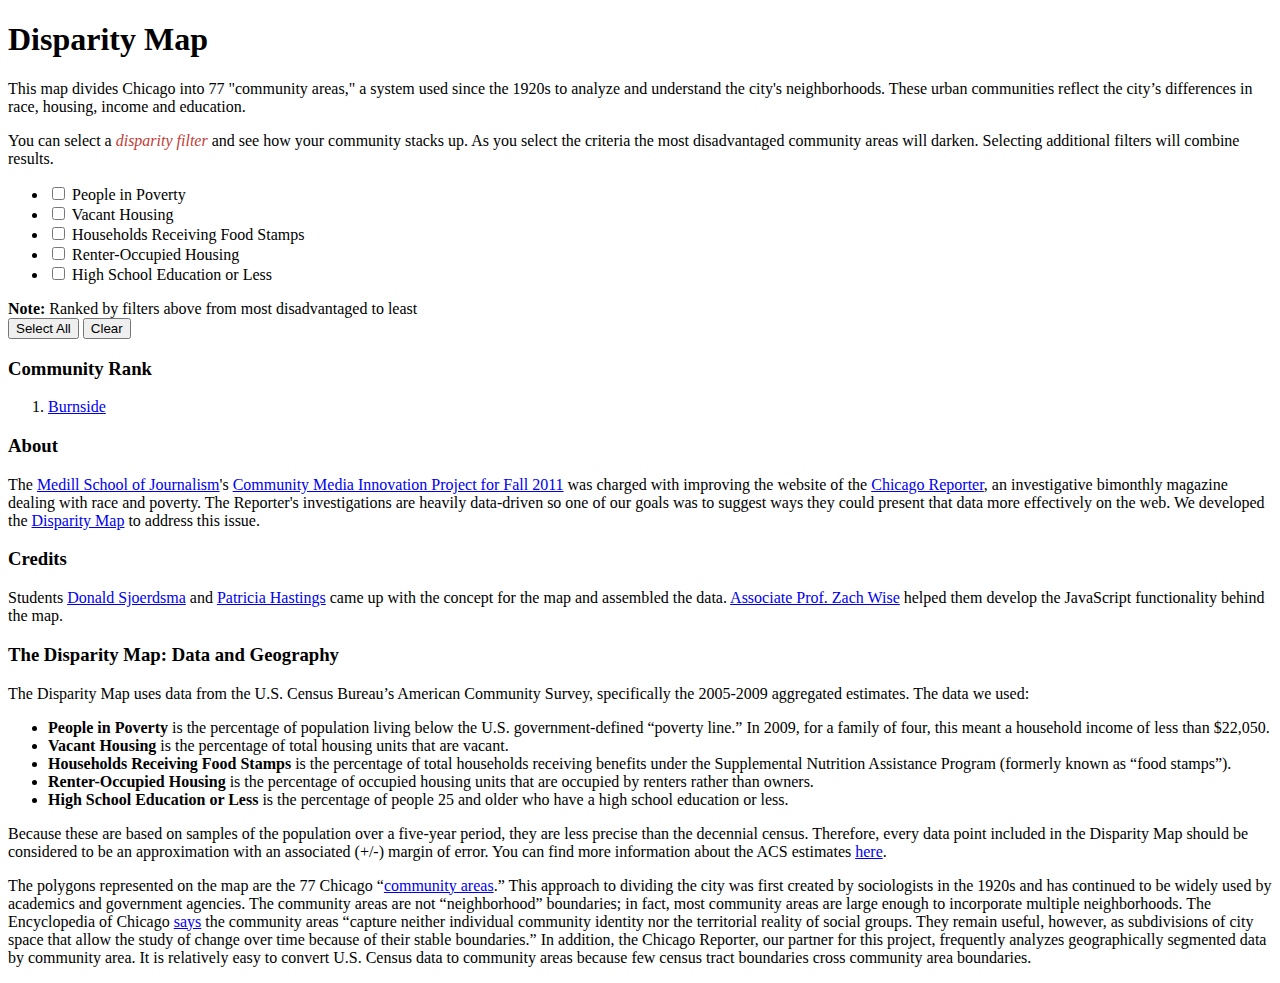
<file: Compiled/index.old.html>
<!DOCTYPE html PUBLIC "-//W3C//DTD HTML 4.01//EN"
"http://www.w3.org/TR/html4/strict.dtd">
<html lang="en">

	<head>
		<meta http-equiv="Content-Type" content="text/html; charset=utf-8">
		<title>Disparity Map</title>
		<!-- CSS -->
		<link rel="stylesheet" href="css/disparitymap.css" type="text/css" media="screen">
		<!-- Javascript -->
		<script src="http://ajax.googleapis.com/ajax/libs/jquery/1.7.2/jquery.min.js"></script>
		<script type="text/javascript" src="js/disparitymap.js"></script>
		
		<script type="text/javascript">

		  var _gaq = _gaq || [];
		  _gaq.push(['_setAccount', 'UA-27443321-1']);
		  _gaq.push(['_setDomainName', 'medill.co']);
		  _gaq.push(['_trackPageview']);

		  (function() {
		    var ga = document.createElement('script'); ga.type = 'text/javascript'; ga.async = true;
		    ga.src = ('https:' == document.location.protocol ? 'https://ssl' : 'http://www') + '.google-analytics.com/ga.js';
		    var s = document.getElementsByTagName('script')[0]; s.parentNode.insertBefore(ga, s);
		  })();

		</script>
		
	</head>
	
	<body>
		<div id="disparitymap">
			
		</div>
		<div class="container">
			
			<div id="header" class="span-24 last prepend-top">
				
				
			</div>
			<div id="page">
				
				<div id="mapapp">
					
					<div class="map-header">
						
						<div>
							<div class="col700">
								<h1 >Disparity Map</h1>
								<p>
									This map divides Chicago into 77 "community areas," a system used since the 1920s to analyze and understand the city's neighborhoods. These urban communities reflect the city’s differences in race, housing, income and education.
								</p>
							</div>

							<div class="col300-last">
								<div class="about">
									You can select a <em style="color:#c43c35">disparity filter </em> and see how your community stacks up. As you select the criteria the most disadvantaged community areas will darken. Selecting additional filters will combine results.
								</div>

							</div>
							<div class="clear"></div>

						</div>
						
						<div class="col2">
							
						</div>
						<div class="clear"></div>
					</div>
					

					
					<div class="map-container">
						<!-- 
						<div id="key" >
							<ul>
								<li><span class="label blue">black</span></li>
								<li><span class="label green">asian</span></li>
								<li><span class="label pink">white</span></li>
								<li><span class="label orange">hispanic</span></li>
								<li><span class="label grey">no majority</span></li>
							</ul>
						</div>
						-->
						<div id="map"></div>
						
					</div>

					<div class="ui-container">
						<div id="map-ui">
							<div class="input">
								<ul class="inputs-list">
									<!-- This is based on the column data from the fusion tables-->
									<!-- ADD NEW STUFF -->
									<li>
										<div class="input-checkbox">
											<label>
												<input type="checkbox" name="optionsCheckboxes" class="default-check" value="people_in_poverty">
												<span>People in Poverty</span>
											</label>
										</div>
									</li>
									<!-- ADD NEW STUFF -->
									<li>
										<div class="input-checkbox">
											<label>
												<input type="checkbox" name="optionsCheckboxes" value="vacant_housing">
												<span>Vacant Housing</span>
											</label>
										</div>
									</li>
									<li>
										<div class="input-checkbox">
											<label>
												<input type="checkbox" name="optionsCheckboxes" value="households_receiving_food_stamps">
												<span>Households Receiving Food Stamps</span>
											</label>
										</div>
									</li>
									<!--
									<li>
										<div class="input-checkbox">
											<label>
												<input type="checkbox" name="optionsCheckboxes" value="per_capita_income">
												<span>Average Income per Person</span>
											</label>
										</div>
									</li>
									-->
									<li>
										<div class="input-checkbox">
											<label>
												<input type="checkbox" name="optionsCheckboxes" value="renter-occupied_housing">
												<span>Renter-Occupied Housing</span>
											</label>
										</div>
									</li>
									<li>
										<div class="input-checkbox">
											<label>
												<input type="checkbox" name="optionsCheckboxes" value="high_school_education_or_less">
												<span>High School Education or Less</span>
											</label>
										</div>
									</li>
								</ul>
								<div class="map-section-break"></div>
								<!--
								<ul class="inputs-list">
									<li>
										<div class="input-checkbox grey">
											<label>
												<input type="checkbox" name="optionsCheckboxes" value="reveal_by_race" class="reveal_by_race">
												<span>Reveal by Race</span>
											</label>
										</div>
									</li>
								</ul>
								-->
								<span class="help-block">
									<strong>Note:</strong> Ranked by filters above from most disadvantaged to least
								</span>
								<div class="map-ui-section btn-section">
									<button id="all-boxes" class="btn">Select All</button>
									<button id="clear-boxes" class="btn">Clear</button>
								</div>

							</div>
							
						</div>
						<div id="top-results"></div>
						
					</div>
					<div id="map-results">
						<h3>Community Rank</h3>
						<ol>
							<li><a href="#" class="com_link" title="46">Burnside</a></li>
						</ol>
					</div>
					
				</div>
				
			</div>


			<div id="footer" class="span-24 last prepend-top">
				<div class="map-class">
					<div class="col1">
						<h3>About</h3>
						<p>
							The <a href="http://www.medill.northwestern.edu/" target="_blank">Medill School of Journalism</a>'s <a href="http://digiwatchdog.com/" target="_blank">Community Media Innovation Project for Fall 2011</a> was charged with improving the website of the <a href="http://www.chicagoreporter.com/" target="_blank">Chicago Reporter</a>, an investigative bimonthly magazine dealing with race and poverty. The Reporter's investigations are heavily data-driven so one of our goals was to suggest ways they could present that data more effectively on the web. We developed the <a href="#mapapp">Disparity Map</a> to address this issue.
						</p>
						<h3>Credits</h3>
						<p class="credits">
							Students <a href="http://twitter.com/dsjoerdsma" target="_blank">Donald Sjoerdsma</a> and <a href="http://pattyhastings.com/" target="_blank">Patricia Hastings</a> came up with the concept for the map and assembled the data. <a href="http://zachwise.com" target="_blank">Associate Prof. Zach Wise</a> helped them develop the JavaScript functionality behind the map.
						</p>
					</div>
					<div class="col2">
						<h3>The Disparity Map: Data and Geography</h3>
						<p>The Disparity Map uses data from the U.S. Census Bureau&rsquo;s American Community Survey, specifically the 2005-2009 aggregated estimates. The data we used:</p>
						<ul>
						  <li><strong>People in Poverty</strong> is the percentage of population living below the U.S. government-defined &ldquo;poverty line.&rdquo; In 2009, for a family of four, this meant a household income of less than $22,050.</li>
						  <li><strong>Vacant Housing</strong> is the percentage of total housing units that are vacant.</li>
						  <li><strong>Households Receiving Food Stamps</strong> is the percentage of total households receiving benefits under the Supplemental Nutrition Assistance Program (formerly known as &ldquo;food stamps&rdquo;).</li>
						  <li><strong>Renter-Occupied  Housing</strong> is the percentage of occupied housing units that are occupied by renters rather than owners.</li>
						  <li><strong>High School Education or Less</strong> is the percentage of people 25 and older who have a high school education or less.</li>
						</ul>
						<p>Because these are based on samples of the population over a five-year period, they are less precise than the decennial census. Therefore, every data point included in the Disparity Map should be considered to be an approximation with an associated (+/-) margin of error. You can find more information about the ACS estimates <a href="http://www.census.gov/acs/www/Downloads/data_documentation/Accuracy/MultiyearACSAccuracyofData2009.pdf" target="_blank">here</a>.</p>
						<p>The polygons represented on the map are the 77 Chicago  &ldquo;<a href="http://en.wikipedia.org/wiki/Community_areas_in_Chicago" target="_blank">community areas</a>.&rdquo; This approach to dividing the city was first created by sociologists in the 1920s and has continued to be widely used by academics and government agencies. The community areas are not &ldquo;neighborhood&rdquo; boundaries; in fact, most community areas are large enough to incorporate multiple neighborhoods. The Encyclopedia of Chicago <a href="http://encyclopedia.chicagohistory.org/pages/1760.html" target="_blank">says</a> the community areas &ldquo;capture neither individual community identity nor the territorial reality of social groups. They remain useful, however, as subdivisions  of city space that allow the study of change over time because of their stable boundaries.&rdquo; In addition, the Chicago Reporter, our partner for this project, frequently analyzes geographically segmented data by community area. It is  relatively easy to convert U.S. Census data to community areas because few census tract boundaries cross  community area boundaries.</p>
					</div>
					<div class="clear"></div>
				</div>

				
			</div>
		
		</div>
		
	</body>

</html>
</file>
<file: Compiled/css/disparitymap.css>
.vmm-disparitymap{}.vmm-disparitymap div *{-webkit-box-sizing:content-box;-moz-box-sizing:content-box;box-sizing:content-box;}
.vmm-disparitymap h1,.vmm-disparitymap h2,.vmm-disparitymap h3,.vmm-disparitymap h4,.vmm-disparitymap h5,.vmm-disparitymap h6,.vmm-disparitymap p,.vmm-disparitymap blockquote,.vmm-disparitymap pre,.vmm-disparitymap a,.vmm-disparitymap abbr,.vmm-disparitymap acronym,.vmm-disparitymap address,.vmm-disparitymap cite,.vmm-disparitymap code,.vmm-disparitymap del,.vmm-disparitymap dfn,.vmm-disparitymap em,.vmm-disparitymap img,.vmm-disparitymap q,.vmm-disparitymap s,.vmm-disparitymap samp,.vmm-disparitymap small,.vmm-disparitymap strike,.vmm-disparitymap strong,.vmm-disparitymap sub,.vmm-disparitymap sup,.vmm-disparitymap tt,.vmm-disparitymap var,.vmm-disparitymap dd,.vmm-disparitymap dl,.vmm-disparitymap dt,.vmm-disparitymap li,.vmm-disparitymap ol,.vmm-disparitymap ul,.vmm-disparitymap fieldset,.vmm-disparitymap form,.vmm-disparitymap label,.vmm-disparitymap legend,.vmm-disparitymap button,.vmm-disparitymap table,.vmm-disparitymap caption,.vmm-disparitymap tbody,.vmm-disparitymap tfoot,.vmm-disparitymap thead,.vmm-disparitymap tr,.vmm-disparitymap th,.vmm-disparitymap td,.vmm-disparitymap .container,.vmm-disparitymap .content-container,.vmm-disparitymap .media,.vmm-disparitymap .text,.vmm-disparitymap .slider,.vmm-disparitymap .date,.vmm-disparitymap .title,.vmm-disparitymap .messege,.vmm-disparitymap .map,.vmm-disparitymap .credit,.vmm-disparitymap .caption,.vmm-disparitymap .feedback,.vmm-disparitymap .feature,.vmm-disparitymap .toolbar,.vmm-disparitymap .marker,.vmm-disparitymap .dot,.vmm-disparitymap .line,.vmm-disparitymap .flag,.vmm-disparitymap .time,.vmm-disparitymap .era,.vmm-disparitymap .major,.vmm-disparitymap .minor,.vmm-disparitymap .navigation,.vmm-disparitymap .start,.vmm-disparitymap .active{margin:0;padding:0;border:0;font-weight:normal;font-style:normal;font-size:100%;line-height:1;font-family:inherit;}
.vmm-disparitymap table{border-collapse:collapse;border-spacing:0;}
.vmm-disparitymap ol,.vmm-disparitymap ul{list-style:none;}
.vmm-disparitymap q:before,.vmm-disparitymap q:after,.vmm-disparitymap blockquote:before,.vmm-disparitymap blockquote:after{content:"";}
.vmm-disparitymap a:focus{outline:thin dotted;}
.vmm-disparitymap a:hover,.vmm-disparitymap a:active{outline:0;}
.vmm-disparitymap article,.vmm-disparitymap aside,.vmm-disparitymap details,.vmm-disparitymap figcaption,.vmm-disparitymap figure,.vmm-disparitymap footer,.vmm-disparitymap header,.vmm-disparitymap hgroup,.vmm-disparitymap nav,.vmm-disparitymap section{display:block;}
.vmm-disparitymap audio,.vmm-disparitymap canvas,.vmm-disparitymap video{display:inline-block;*display:inline;*zoom:1;}
.vmm-disparitymap audio:not([controls]){display:none;}
.vmm-disparitymap div{max-width:none;}
.vmm-disparitymap sub,.vmm-disparitymap sup{font-size:75%;line-height:0;position:relative;vertical-align:baseline;}
.vmm-disparitymap sup{top:-0.5em;}
.vmm-disparitymap sub{bottom:-0.25em;}
.vmm-disparitymap img{border:0;-ms-interpolation-mode:bicubic;}
.vmm-disparitymap button,.vmm-disparitymap input,.vmm-disparitymap select,.vmm-disparitymap textarea{font-size:100%;margin:0;vertical-align:baseline;*vertical-align:middle;}
.vmm-disparitymap button,.vmm-disparitymap input{line-height:normal;*overflow:visible;}
.vmm-disparitymap button::-moz-focus-inner,.vmm-disparitymap input::-moz-focus-inner{border:0;padding:0;}
.vmm-disparitymap button,.vmm-disparitymap input[type="button"],.vmm-disparitymap input[type="reset"],.vmm-disparitymap input[type="submit"]{cursor:pointer;-webkit-appearance:button;}
.vmm-disparitymap input[type="search"]{-webkit-appearance:textfield;-webkit-box-sizing:content-box;-moz-box-sizing:content-box;box-sizing:content-box;}
.vmm-disparitymap input[type="search"]::-webkit-search-decoration{-webkit-appearance:none;}
.vmm-disparitymap textarea{overflow:auto;vertical-align:top;}
.vmm-disparitymap{font-family:"Droid Sans",sans-serif;}.vmm-disparitymap .twitter,.vmm-disparitymap .vcard,.vmm-disparitymap .messege,.vmm-disparitymap .credit,.vmm-disparitymap .caption,.vmm-disparitymap .zoom-in,.vmm-disparitymap .zoom-out,.vmm-disparitymap .back-home,.vmm-disparitymap .datalist,.vmm-disparitymap .bar-graph{font-family:"Droid Sans",sans-serif !important;}
.vmm-disparitymap h1,.vmm-disparitymap h2,.vmm-disparitymap h3,.vmm-disparitymap h4,.vmm-disparitymap h5,.vmm-disparitymap h6{font-family:"Droid Sans",sans-serif !important;}.vmm-disparitymap h1 .label,.vmm-disparitymap h2 .label,.vmm-disparitymap h3 .label,.vmm-disparitymap h4 .label,.vmm-disparitymap h5 .label,.vmm-disparitymap h6 .label{font-family:"Droid Sans",sans-serif !important;}
.vmm-disparitymap .navkey,.vmm-disparitymap .datalist,.vmm-disparitymap .datanav{font-family:"Droid Sans",sans-serif !important;}.vmm-disparitymap .navkey h1,.vmm-disparitymap .datalist h1,.vmm-disparitymap .datanav h1,.vmm-disparitymap .navkey h2,.vmm-disparitymap .datalist h2,.vmm-disparitymap .datanav h2,.vmm-disparitymap .navkey h3,.vmm-disparitymap .datalist h3,.vmm-disparitymap .datanav h3,.vmm-disparitymap .navkey h4,.vmm-disparitymap .datalist h4,.vmm-disparitymap .datanav h4,.vmm-disparitymap .navkey h5,.vmm-disparitymap .datalist h5,.vmm-disparitymap .datanav h5,.vmm-disparitymap .navkey h6,.vmm-disparitymap .datalist h6,.vmm-disparitymap .datanav h6{font-family:"Droid Sans",sans-serif !important;}
.vmm-disparitymap .label{font-family:"Droid Sans",sans-serif !important;}
.vmm-disparitymap .bar-graph .bar-text p{font-family:"Droid Sans",sans-serif !important;}
.vmm-disparitymap p,.vmm-disparitymap blockquote,.vmm-disparitymap blockquote p,.vmm-disparitymap .twitter blockquote p{font-family:"Droid Serif",serif !important;}
.tooltip,.bar-graph{font-family:"Droid Sans",sans-serif;}
.bar-graph .bar-text p{font-family:"Droid Sans",sans-serif !important;}
.vmm-disparitymap{font-size:15px;font-weight:normal;line-height:20px;-webkit-font-smoothing:antialiased;-webkit-text-size-adjust:100%;}.vmm-disparitymap p{font-size:15px;font-weight:normal;line-height:20px;margin-bottom:20px;color:#666666;}.vmm-disparitymap p small{font-size:12px;line-height:17px;}
.vmm-disparitymap p:first-child{margin-top:20px;}
.vmm-disparitymap .hyphenate{-webkit-hyphens:auto;-moz-hyphens:auto;-ms-hyphens:auto;hyphens:auto;word-wrap:break-word;}
.vmm-disparitymap h1,.vmm-disparitymap h2,.vmm-disparitymap h3,.vmm-disparitymap h4,.vmm-disparitymap h5,.vmm-disparitymap h6{font-weight:normal;color:#000000;text-transform:none;}.vmm-disparitymap h1 a,.vmm-disparitymap h2 a,.vmm-disparitymap h3 a,.vmm-disparitymap h4 a,.vmm-disparitymap h5 a,.vmm-disparitymap h6 a{color:#999999;}
.vmm-disparitymap h1 small,.vmm-disparitymap h2 small,.vmm-disparitymap h3 small,.vmm-disparitymap h4 small,.vmm-disparitymap h5 small,.vmm-disparitymap h6 small{color:#999999;}
.vmm-disparitymap h1{margin-bottom:15px;font-size:32px;line-height:43px;}.vmm-disparitymap h1 small{font-size:18px;line-height:25px;}
.vmm-disparitymap h2{margin-bottom:15px;font-size:28px;line-height:37px;}.vmm-disparitymap h2 small{font-size:14px;line-height:20px;}
.vmm-disparitymap h3,.vmm-disparitymap h4,.vmm-disparitymap h5,.vmm-disparitymap h6{line-height:40px;}.vmm-disparitymap h3 .active,.vmm-disparitymap h4 .active,.vmm-disparitymap h5 .active,.vmm-disparitymap h6 .active{color:#c43c35;}
.vmm-disparitymap h3{font-size:28px;line-height:37px;}.vmm-disparitymap h3 small{font-size:14px;line-height:20px;}
.vmm-disparitymap h4{font-size:20px;line-height:27px;}.vmm-disparitymap h4 small{font-size:12px;line-height:18px;}
.vmm-disparitymap h5{font-size:16px;line-height:22px;}
.vmm-disparitymap h6{font-size:13px;line-height:19px;text-transform:uppercase;}
.vmm-disparitymap strong{font-weight:bold;font-style:inherit;}
.vmm-disparitymap em{font-style:italic;font-weight:inherit;}
.vmm-disparitymap Q{quotes:'„' '“';font-style:italic;}
.vmm-disparitymap blockquote,.vmm-disparitymap blockquote p{font-size:28px;line-height:36px;text-align:left;margin-bottom:6px;padding-top:10px;background-color:#ffffff;color:#999999;}
.vmm-disparitymap .credit{color:#999999;text-align:right;font-size:10px;line-height:10px;display:block;margin:0 auto;clear:both;}
.vmm-disparitymap .caption{text-align:left;margin-top:5px;color:#666666;font-size:11px;line-height:14px;clear:both;}
.bar-graph{height:24px;width:100%;background-color:#f4f4f4;overflow:hidden;-webkit-border-radius:3px;-moz-border-radius:3px;border-radius:3px;}.bar-graph span{display:block;float:left;height:100%;}
.bar-graph .bar-main,.bar-graph .bar-text{display:block;float:left;height:100%;}
.bar-graph .bar-main{background-color:#c43c35;}
.bar-graph .bar-text{height:14px;display:table;margin:0px;padding-top:1px;}.bar-graph .bar-text p{font-size:12px;line-height:12px;text-wrap:none;color:#ffffff;font-weight:bold;display:table-cell;vertical-align:middle;padding:3px 5px 3px 5px;margin:0px;text-shadow:rgba(0, 0, 0, 0.246094) -1px 1px 0px;}
.bar-graph .bar-range-value-left,.bar-graph .bar-range-value-right{position:absolute;font-size:12px;line-height:12px;text-wrap:none;color:#ffffff;font-weight:bold;vertical-align:middle;padding-top:6px;margin:0px;}
.bar-graph .bar-range-value-left{text-align:left;padding-left:10px;color:#666666;}
.bar-graph .bar-range-value-right{text-align:right;padding-right:6px;}
.bar-range{color:#666666;width:100%;height:12px;margin:0px;margin-top:0px;font-size:11px;line-height:12px;position:relative;}.bar-range .bar-range-start,.bar-range .bar-range-value-left,.bar-range .bar-range-value-left,.bar-range .bar-range-end{top:0px;height:12px;}
.bar-range .bar-range-start,.bar-range .bar-range-end{color:#666666;}
.bar-range .bar-range-start{float:left;}
.bar-range .bar-range-value-left,.bar-range .bar-range-value-right{position:absolute;top:0px;font-weight:bold;color:#333333;padding-top:6px;}
.bar-range .bar-range-value-left{border-left:1px solid #333333;text-align:left;padding-left:2px;}
.bar-range .bar-range-value-right{border-right:1px solid #333333;text-align:right;padding-right:2px;}
.bar-range .bar-range-end{text-align:right;float:right;}
.bar-graph-tooltip{position:relative;}.bar-graph-tooltip .bar-graph{height:0px;}
.bar-graph-tooltip .tooltip{z-index:5;-webkit-border-bottom-right-radius:5px;-moz-border-radius-bottomright:5px;border-bottom-right-radius:5px;-webkit-border-bottom-left-radius:5px;-moz-border-radius-bottomleft:5px;border-bottom-left-radius:5px;}.bar-graph-tooltip .tooltip ul li{float:left;margin-top:5px;}
.bar-graph-tooltip .bar-graph,.datalist-item-graph .bar-graph{background-color:#999999;}
.race-white{background-color:#E900B6;}
.race-black{background-color:#04A4E0;}
.race-asian{background-color:#9BFB15;}
.race-hispanic{background-color:#FAAF08;}
.race-other{background-color:#999999;}
.vmm-disparitymap{width:100%;height:100%;padding:0px;margin:0px;}.vmm-disparitymap .label{padding:3px 4px;margin-right:5px;font-size:11px;font-weight:bold;color:#ffffff;text-transform:uppercase;text-shadow:rgba(0, 0, 0, 0.246094) -1px 1px 0px;white-space:nowrap;-webkit-border-radius:5px;-moz-border-radius:5px;border-radius:5px;}
.vmm-disparitymap .label.rank{background-color:#999999;}
.vmm-disparitymap span.ordinal{font-size:9px;font-variant:normal;font-style:normal;font-weight:normal;vertical-align:super;text-transform:lowercase;margin-left:1px;margin-right:0px;float:none;display:inline;}
.vmm-disparitymap .disparitymap-key{padding-left:0px;margin:0px;margin-top:5px;*zoom:1;zoom:1;}.vmm-disparitymap .disparitymap-key:before,.vmm-disparitymap .disparitymap-key:after{display:table;content:"";}
.vmm-disparitymap .disparitymap-key:after{clear:both;}
.vmm-disparitymap .disparitymap-key:before,.vmm-disparitymap .disparitymap-key:after{display:table;content:"";zoom:1;}
.vmm-disparitymap .disparitymap-key:after{clear:both;}
.vmm-disparitymap .disparitymap-key li{float:left;margin-top:5px;}
.vmm-disparitymap .disparitymap-key .label{padding:0px;margin:0px;margin-top:5px;margin-right:5px;text-shadow:none;}
.vmm-disparitymap .disparitymap-key .race-white,.vmm-disparitymap .disparitymap-key .race-black,.vmm-disparitymap .disparitymap-key .race-asian,.vmm-disparitymap .disparitymap-key .race-hispanic,.vmm-disparitymap .disparitymap-key .race-other{background-color:transparent;}
.vmm-disparitymap .disparitymap-key .race-white{color:#E900B6;}
.vmm-disparitymap .disparitymap-key .race-black{color:#04A4E0;}
.vmm-disparitymap .disparitymap-key .race-asian{color:#77CE00;}
.vmm-disparitymap .disparitymap-key .race-hispanic{color:#FAAF08;}
.vmm-disparitymap .disparitymap-key .race-other{color:#999999;}
.vmm-disparitymap .disparitymap-nav .navlist,.vmm-disparitymap .disparitymap-nav .datanav,.vmm-disparitymap .disparitymap-nav .navkey{padding-left:15px;}
.vmm-disparitymap .disparitymap-nav .navkey{background-color:#f4f4f4;padding:15px;-webkit-border-radius:7px;-moz-border-radius:7px;border-radius:7px;*zoom:1;zoom:1;margin-top:15px;margin-bottom:15px;margin-left:15px;}.vmm-disparitymap .disparitymap-nav .navkey:before,.vmm-disparitymap .disparitymap-nav .navkey:after{display:table;content:"";}
.vmm-disparitymap .disparitymap-nav .navkey:after{clear:both;}
.vmm-disparitymap .disparitymap-nav .navkey:before,.vmm-disparitymap .disparitymap-nav .navkey:after{display:table;content:"";zoom:1;}
.vmm-disparitymap .disparitymap-nav .navkey:after{clear:both;}
.vmm-disparitymap .disparitymap-nav .navkey h3{font-size:20px;line-height:27px;margin-bottom:5px;}
.vmm-disparitymap .disparitymap-nav .navkey li{float:left;margin-top:5px;}
.vmm-disparitymap .mainlist{margin-top:15px;}.vmm-disparitymap .mainlist .datalist ul{-webkit-column-count:4;-moz-column-count:4;column-count:4;-webkit-column-gap:20px;-moz-column-gap:20px;column-gap:20px;}
.vmm-disparitymap .vmm-clear:before,.vmm-disparitymap .vmm-clear:after{content:"";display:table;}
.vmm-disparitymap .vmm-clear:after{clear:both;}
.vmm-disparitymap .vmm-clear{*zoom:1;}
.vmm-disparitymap .vmm-grid-row::after{clear:both;}
.vmm-disparitymap .vmm-grid-row::before,.vmm-disparitymap .vmm-grid-row::after{display:table;content:"";}
.vmm-disparitymap [class*="vmm-grid-column"]{float:left;}
.vmm-disparitymap .vmm-grid-column{float:left;}
.vmm-disparitymap .feedback{position:absolute;display:table;overflow:hidden;top:0px;left:0px;z-index:205;width:100%;height:100%;background-color:#ffffff;}
.vmm-disparitymap div.loading{display:table;text-align:center;min-width:100px;margin-top:15px;height:100%;width:100%;background-color:#ffffff;}.vmm-disparitymap div.loading .loading-container{display:table-cell;vertical-align:middle;}.vmm-disparitymap div.loading .loading-container .loading-icon{display:block;background-repeat:no-repeat;vertical-align:middle;margin-left:auto;margin-right:auto;text-align:center;background-image:url(loading.gif?v3.4);width:28px;height:28px;}
.vmm-disparitymap div.loading .loading-container .message{display:block;}
.vmm-disparitymap div.loading .loading-container .message,.vmm-disparitymap div.loading .loading-container .message p{text-align:center;font-size:11px;line-height:13px;text-transform:uppercase;margin-top:7.5px;margin-bottom:7.5px;}
.vmm-disparitymap .container.main{position:absolute;top:0px;left:0px;padding-bottom:3px;width:auto;height:auto;margin:0px;clear:both;}
.vmm-disparitymap a{color:#c43c35;text-decoration:none;}
.vmm-disparitymap a:hover{color:#882a25;text-decoration:underline;}
.vmm-disparitymap .zFront{z-index:204;}
.vmm-disparitymap .datamap .map-key{position:relative;top:-100px;left:10px;padding:10px;border:1px solid #cccccc;width:225px;background-color:#ffffff;z-index:99;}.vmm-disparitymap .datamap .map-key .map-key-text{font-size:12px;line-height:13px;color:#666666;margin-bottom:3px;}
.vmm-disparitymap .datamap .map-key .map-key-item{width:100%;*zoom:1;zoom:1;}.vmm-disparitymap .datamap .map-key .map-key-item:before,.vmm-disparitymap .datamap .map-key .map-key-item:after{display:table;content:"";}
.vmm-disparitymap .datamap .map-key .map-key-item:after{clear:both;}
.vmm-disparitymap .datamap .map-key .map-key-item:before,.vmm-disparitymap .datamap .map-key .map-key-item:after{display:table;content:"";zoom:1;}
.vmm-disparitymap .datamap .map-key .map-key-item:after{clear:both;}
.vmm-disparitymap .datamap .map-key .map-key-item .map-key-item-color{width:71px;padding:2px;float:left;font-size:12px;line-height:12px;background-color:#c43c35;color:#ffffff;font-weight:bold;text-align:center;}
.vmm-disparitymap .datamap .map-key .map-key-item .map-key-low{background-color:#f3d4d2;}
.vmm-disparitymap .datamap .map-key .map-key-item .map-key-medium{background-color:#dd8682;}
.vmm-disparitymap .datamap .map-key h4{font-size:14px;line-height:14px;color:#666666;margin-bottom:5px;}
.vmm-disparitymap .datamap .map-key .bar-graph{margin-bottom:2px;height:12px;-webkit-border-radius:0px;-moz-border-radius:0px;border-radius:0px;}.vmm-disparitymap .datamap .map-key .bar-graph .bar-main{background-color:#c43c35;background-image:-moz-linear-gradient(left, #ffffff, #c43c35);background-image:-webkit-gradient(linear, 0 0, 100% 0, from(#ffffff), to(#c43c35));background-image:-webkit-linear-gradient(left, #ffffff, #c43c35);background-image:-o-linear-gradient(left, #ffffff, #c43c35);background-image:linear-gradient(to right, #ffffff, #c43c35);background-repeat:repeat-x;filter:progid:DXImageTransform.Microsoft.gradient(startColorstr='#ffffffff', endColorstr='#ffc43c35', GradientType=1);}
.vmm-disparitymap .datamap h3{font-weight:bold;}
.vmm-disparitymap .datamap .datamap-container-mask{height:100%;border:1px solid #cccccc;overflow:hidden;}.vmm-disparitymap .datamap .datamap-container-mask .datamap-container{width:100%;height:100%;}
.vmm-disparitymap .datamap .leaflet-popup .popup-info{*zoom:1;zoom:1;text-align:left;}.vmm-disparitymap .datamap .leaflet-popup .popup-info:before,.vmm-disparitymap .datamap .leaflet-popup .popup-info:after{display:table;content:"";}
.vmm-disparitymap .datamap .leaflet-popup .popup-info:after{clear:both;}
.vmm-disparitymap .datamap .leaflet-popup .popup-info:before,.vmm-disparitymap .datamap .leaflet-popup .popup-info:after{display:table;content:"";zoom:1;}
.vmm-disparitymap .datamap .leaflet-popup .popup-info:after{clear:both;}
.vmm-disparitymap .datamap .leaflet-popup .popup-info h3 small{font-size:11px;line-height:14px;color:#999999;}
.vmm-disparitymap .datamap .leaflet-popup .popup-info h3 .label{position:relative;top:-5px;margin-left:5px;font-size:16px;}
.vmm-disparitymap .datamap .leaflet-popup .popup-info .popup-infobox,.vmm-disparitymap .datamap .leaflet-popup .popup-info .popup-filterbox{margin-bottom:7.5px;padding:7.5px;*zoom:1;zoom:1;}.vmm-disparitymap .datamap .leaflet-popup .popup-info .popup-infobox:before,.vmm-disparitymap .datamap .leaflet-popup .popup-info .popup-filterbox:before,.vmm-disparitymap .datamap .leaflet-popup .popup-info .popup-infobox:after,.vmm-disparitymap .datamap .leaflet-popup .popup-info .popup-filterbox:after{display:table;content:"";}
.vmm-disparitymap .datamap .leaflet-popup .popup-info .popup-infobox:after,.vmm-disparitymap .datamap .leaflet-popup .popup-info .popup-filterbox:after{clear:both;}
.vmm-disparitymap .datamap .leaflet-popup .popup-info .popup-infobox:before,.vmm-disparitymap .datamap .leaflet-popup .popup-info .popup-filterbox:before,.vmm-disparitymap .datamap .leaflet-popup .popup-info .popup-infobox:after,.vmm-disparitymap .datamap .leaflet-popup .popup-info .popup-filterbox:after{display:table;content:"";zoom:1;}
.vmm-disparitymap .datamap .leaflet-popup .popup-info .popup-infobox:after,.vmm-disparitymap .datamap .leaflet-popup .popup-info .popup-filterbox:after{clear:both;}
.vmm-disparitymap .datamap .leaflet-popup .popup-info .popup-infobox .popup-box-note,.vmm-disparitymap .datamap .leaflet-popup .popup-info .popup-filterbox .popup-box-note{font-size:12px;font-style:italic;line-height:13px;color:#999999;margin-bottom:7.5px;}
.vmm-disparitymap .datamap .leaflet-popup .popup-info .popup-infobox .popup-box-column,.vmm-disparitymap .datamap .leaflet-popup .popup-info .popup-filterbox .popup-box-column{width:50%;float:left;}
.vmm-disparitymap .datamap .leaflet-popup .popup-info .popup-infobox .filter-number,.vmm-disparitymap .datamap .leaflet-popup .popup-info .popup-filterbox .filter-number{font-size:18px;line-height:18px;font-weight:bold;color:#666666;}
.vmm-disparitymap .datamap .leaflet-popup .popup-info .popup-infobox .popup-box-item,.vmm-disparitymap .datamap .leaflet-popup .popup-info .popup-filterbox .popup-box-item{margin:5px;margin-top:10px;width:130px;-webkit-border-radius:7px;-moz-border-radius:7px;border-radius:7px;}.vmm-disparitymap .datamap .leaflet-popup .popup-info .popup-infobox .popup-box-item h4,.vmm-disparitymap .datamap .leaflet-popup .popup-info .popup-filterbox .popup-box-item h4{margin-bottom:5px;font-size:14px;line-height:14px;}.vmm-disparitymap .datamap .leaflet-popup .popup-info .popup-infobox .popup-box-item h4 small,.vmm-disparitymap .datamap .leaflet-popup .popup-info .popup-filterbox .popup-box-item h4 small{font-size:11px;line-height:12px;color:#666666;}
.vmm-disparitymap .datamap .leaflet-popup .popup-info .popup-infobox .popup-box-item h5,.vmm-disparitymap .datamap .leaflet-popup .popup-info .popup-filterbox .popup-box-item h5{margin-top:5px;font-size:11px;line-height:12px;}.vmm-disparitymap .datamap .leaflet-popup .popup-info .popup-infobox .popup-box-item h5 small,.vmm-disparitymap .datamap .leaflet-popup .popup-info .popup-filterbox .popup-box-item h5 small{color:#666666;}
.vmm-disparitymap .datamap .leaflet-popup .popup-info .popup-infobox .popup-box-item .popup-item-container,.vmm-disparitymap .datamap .leaflet-popup .popup-info .popup-filterbox .popup-box-item .popup-item-container{position:relative;padding:5px;*zoom:1;zoom:1;}.vmm-disparitymap .datamap .leaflet-popup .popup-info .popup-infobox .popup-box-item .popup-item-container:before,.vmm-disparitymap .datamap .leaflet-popup .popup-info .popup-filterbox .popup-box-item .popup-item-container:before,.vmm-disparitymap .datamap .leaflet-popup .popup-info .popup-infobox .popup-box-item .popup-item-container:after,.vmm-disparitymap .datamap .leaflet-popup .popup-info .popup-filterbox .popup-box-item .popup-item-container:after{display:table;content:"";}
.vmm-disparitymap .datamap .leaflet-popup .popup-info .popup-infobox .popup-box-item .popup-item-container:after,.vmm-disparitymap .datamap .leaflet-popup .popup-info .popup-filterbox .popup-box-item .popup-item-container:after{clear:both;}
.vmm-disparitymap .datamap .leaflet-popup .popup-info .popup-infobox .popup-box-item .popup-item-container:before,.vmm-disparitymap .datamap .leaflet-popup .popup-info .popup-filterbox .popup-box-item .popup-item-container:before,.vmm-disparitymap .datamap .leaflet-popup .popup-info .popup-infobox .popup-box-item .popup-item-container:after,.vmm-disparitymap .datamap .leaflet-popup .popup-info .popup-filterbox .popup-box-item .popup-item-container:after{display:table;content:"";zoom:1;}
.vmm-disparitymap .datamap .leaflet-popup .popup-info .popup-infobox .popup-box-item .popup-item-container:after,.vmm-disparitymap .datamap .leaflet-popup .popup-info .popup-filterbox .popup-box-item .popup-item-container:after{clear:both;}
.vmm-disparitymap .datamap .leaflet-popup .popup-info .popup-infobox .popup-box-item .popup-item-container .bar-graph,.vmm-disparitymap .datamap .leaflet-popup .popup-info .popup-filterbox .popup-box-item .popup-item-container .bar-graph{background-color:#cccccc;border:1px solid #999999;}.vmm-disparitymap .datamap .leaflet-popup .popup-info .popup-infobox .popup-box-item .popup-item-container .bar-graph .bar-main,.vmm-disparitymap .datamap .leaflet-popup .popup-info .popup-filterbox .popup-box-item .popup-item-container .bar-graph .bar-main{border-right:1px solid #808080;background-color:#666666;background-size:122px;}
.vmm-disparitymap .datamap .leaflet-popup .popup-info .popup-infobox .popup-box-item .popup-item-container .item-title,.vmm-disparitymap .datamap .leaflet-popup .popup-info .popup-filterbox .popup-box-item .popup-item-container .item-title{*zoom:1;zoom:1;}.vmm-disparitymap .datamap .leaflet-popup .popup-info .popup-infobox .popup-box-item .popup-item-container .item-title:before,.vmm-disparitymap .datamap .leaflet-popup .popup-info .popup-filterbox .popup-box-item .popup-item-container .item-title:before,.vmm-disparitymap .datamap .leaflet-popup .popup-info .popup-infobox .popup-box-item .popup-item-container .item-title:after,.vmm-disparitymap .datamap .leaflet-popup .popup-info .popup-filterbox .popup-box-item .popup-item-container .item-title:after{display:table;content:"";}
.vmm-disparitymap .datamap .leaflet-popup .popup-info .popup-infobox .popup-box-item .popup-item-container .item-title:after,.vmm-disparitymap .datamap .leaflet-popup .popup-info .popup-filterbox .popup-box-item .popup-item-container .item-title:after{clear:both;}
.vmm-disparitymap .datamap .leaflet-popup .popup-info .popup-infobox .popup-box-item .popup-item-container .item-title:before,.vmm-disparitymap .datamap .leaflet-popup .popup-info .popup-filterbox .popup-box-item .popup-item-container .item-title:before,.vmm-disparitymap .datamap .leaflet-popup .popup-info .popup-infobox .popup-box-item .popup-item-container .item-title:after,.vmm-disparitymap .datamap .leaflet-popup .popup-info .popup-filterbox .popup-box-item .popup-item-container .item-title:after{display:table;content:"";zoom:1;}
.vmm-disparitymap .datamap .leaflet-popup .popup-info .popup-infobox .popup-box-item .popup-item-container .item-title:after,.vmm-disparitymap .datamap .leaflet-popup .popup-info .popup-filterbox .popup-box-item .popup-item-container .item-title:after{clear:both;}
.vmm-disparitymap .datamap .leaflet-popup .popup-info .popup-infobox .popup-box-item.top-rank .popup-item-container .bar-graph .bar-main,.vmm-disparitymap .datamap .leaflet-popup .popup-info .popup-filterbox .popup-box-item.top-rank .popup-item-container .bar-graph .bar-main{background-color:#666666;border-right:1px solid #808080;}
.vmm-disparitymap .datamap .leaflet-popup .popup-info .popup-infobox .filter-number{text-align:left;}
.vmm-disparitymap .datamap .leaflet-popup .popup-info .popup-infobox .popup-box-item{margin-top:0px;}.vmm-disparitymap .datamap .leaflet-popup .popup-info .popup-infobox .popup-box-item h4{margin-bottom:5px;font-size:16px;line-height:16px;}.vmm-disparitymap .datamap .leaflet-popup .popup-info .popup-infobox .popup-box-item h4 small{display:block;font-size:11px;line-height:12px;color:#666666;}
.vmm-disparitymap .datamap .leaflet-popup .popup-info .popup-infobox .popup-box-item h5{margin-top:0px;font-size:18px;line-height:18px;color:#666666;}.vmm-disparitymap .datamap .leaflet-popup .popup-info .popup-infobox .popup-box-item h5 small{font-size:12px;line-height:12px;color:#666666;}
.vmm-disparitymap .datamap .leaflet-popup .popup-info .popup-infobox .popup-box-item .popup-item-container .item-title .title-column{display:inline;}
.vmm-disparitymap .datamap .leaflet-popup .popup-info .popup-infobox .popup-box-item .popup-item-container .item-title .label-column{display:none;}
.vmm-disparitymap .datamap .leaflet-popup .popup-info .popup-filterbox{background-color:#f4f4f4;-webkit-border-radius:7px;-moz-border-radius:7px;border-radius:7px;}.vmm-disparitymap .datamap .leaflet-popup .popup-info .popup-filterbox .filter-number{text-align:center;}
.vmm-disparitymap .datamap .leaflet-popup .popup-info .popup-filterbox .popup-box-item.top-rank .bar-graph .bar-main{border-right:1px solid #9c302a;background-color:#c43c35;}
.vmm-disparitymap .datamap .leaflet-popup .popup-info .popup-filterbox .popup-box-item{background-color:#dbdbdb;}.vmm-disparitymap .datamap .leaflet-popup .popup-info .popup-filterbox .popup-box-item h4{-webkit-hyphens:auto;-moz-hyphens:auto;-ms-hyphens:auto;hyphens:auto;word-wrap:break-word;}
.vmm-disparitymap .datamap .leaflet-popup .popup-info .popup-filterbox .popup-box-item .popup-item-container .item-title .title-column{float:left;width:88px;}
.vmm-disparitymap .datamap .leaflet-popup .popup-info .popup-filterbox .popup-box-item .popup-item-container .item-title .label-column{float:left;width:32px;}
.vmm-disparitymap .datanav .datanav-container{background-color:#f4f4f4;padding:15px;margin-bottom:15px;-webkit-border-radius:7px;-moz-border-radius:7px;border-radius:7px;}.vmm-disparitymap .datanav .datanav-container h3{font-size:20px;line-height:27px;margin-bottom:5px;}
.vmm-disparitymap .datanav .datanav-container .datanav-note{font-size:12px;font-style:italic;line-height:13px;color:#999999;margin-bottom:15px;}
.vmm-disparitymap .datanav .datanav-container .datanav-item{font-size:15px;line-height:20px;color:#666666;margin-bottom:5px;}.vmm-disparitymap .datanav .datanav-container .datanav-item .datanav-button{padding-left:5px;padding-right:5px;padding-top:2px;padding-bottom:2px;-webkit-border-radius:3px;-moz-border-radius:3px;border-radius:3px;background-color:#cccccc;background-color:#dbdbdb;}
.vmm-disparitymap .datanav .datanav-container .datanav-item:hover{cursor:pointer;}.vmm-disparitymap .datanav .datanav-container .datanav-item:hover .datanav-button{background-color:#cecece;}
.vmm-disparitymap .datanav .datanav-container .datanav-item.active{color:#ffffff;}.vmm-disparitymap .datanav .datanav-container .datanav-item.active .datanav-button{background-color:#666666;}
.vmm-disparitymap .datanav .datanav-container .datanav-item.active:hover .datanav-button{background-color:#333333;}
.vmm-disparitymap .disparitymap-nav:hover .datalist .datalist-note .disparitymap-key,.vmm-disparitymap .mainlist:hover .datalist .datalist-note .disparitymap-key{filter:alpha(opacity=100);-khtml-opacity:1;-moz-opacity:1;opacity:1;}
.vmm-disparitymap .disparitymap-nav:hover .datalist ul li.datalist-item,.vmm-disparitymap .mainlist:hover .datalist ul li.datalist-item{color:#333333;background-color:#f4f4f4;}.vmm-disparitymap .disparitymap-nav:hover .datalist ul li.datalist-item .label.rank,.vmm-disparitymap .mainlist:hover .datalist ul li.datalist-item .label.rank{background-color:#333333;}
.vmm-disparitymap .disparitymap-nav:hover .datalist ul li.datalist-item .datalist-item-container .datalist-item-title,.vmm-disparitymap .mainlist:hover .datalist ul li.datalist-item .datalist-item-container .datalist-item-title{color:#ffffff;text-shadow:#000000 -1px 1px 2px;}.vmm-disparitymap .disparitymap-nav:hover .datalist ul li.datalist-item .datalist-item-container .datalist-item-title .label,.vmm-disparitymap .mainlist:hover .datalist ul li.datalist-item .datalist-item-container .datalist-item-title .label{color:#ffffff;text-shadow:#000000 -1px 1px 2px;}
.vmm-disparitymap .disparitymap-nav:hover .datalist ul li.datalist-item .datalist-item-container .datalist-item-graph,.vmm-disparitymap .mainlist:hover .datalist ul li.datalist-item .datalist-item-container .datalist-item-graph{filter:alpha(opacity=70);-khtml-opacity:0.7;-moz-opacity:0.7;opacity:0.7;}
.vmm-disparitymap .disparitymap-nav:hover .datalist ul li.datalist-item:hover .datalist-item-container .datalist-item-graph,.vmm-disparitymap .mainlist:hover .datalist ul li.datalist-item:hover .datalist-item-container .datalist-item-graph,.vmm-disparitymap .disparitymap-nav:hover .datalist ul li.datalist-item.mouse-hover .datalist-item-container .datalist-item-graph,.vmm-disparitymap .mainlist:hover .datalist ul li.datalist-item.mouse-hover .datalist-item-container .datalist-item-graph,.vmm-disparitymap .disparitymap-nav:hover .datalist ul li.datalist-item.active .datalist-item-container .datalist-item-graph,.vmm-disparitymap .mainlist:hover .datalist ul li.datalist-item.active .datalist-item-container .datalist-item-graph{filter:alpha(opacity=100);-khtml-opacity:1;-moz-opacity:1;opacity:1;}
.vmm-disparitymap .datalist h3{font-size:20px;line-height:27px;}
.vmm-disparitymap .datalist .datalist-note ul.disparitymap-key{filter:alpha(opacity=0);-khtml-opacity:0;-moz-opacity:0;opacity:0;-webkit-column-count:1;-moz-column-count:1;column-count:1;-webkit-column-gap:0px;-moz-column-gap:0px;column-gap:0px;-webkit-transition:0.5s;-moz-transition:0.5s;-ms-transition:0.5s;-o-transition:0.5s;transition:0.5s;}
.vmm-disparitymap .datalist .datalist-note{font-size:12px;font-style:italic;line-height:13px;color:#999999;margin-bottom:15px;}
.vmm-disparitymap .datalist ul li.datalist-item{font-size:15px;line-height:20px;color:#666666;margin-bottom:5px;}.vmm-disparitymap .datalist ul li.datalist-item .datalist-item-container{border:2px solid #e3e3e3;position:relative;}.vmm-disparitymap .datalist ul li.datalist-item .datalist-item-container .datalist-item-title{color:#333333;font-weight:bold;text-shadow:none;position:relative;top:0px;left:0px;width:100%;z-index:2;}.vmm-disparitymap .datalist ul li.datalist-item .datalist-item-container .datalist-item-title .label{text-shadow:none;color:#333333;}
.vmm-disparitymap .datalist ul li.datalist-item .datalist-item-container .datalist-item-graph{position:absolute;top:0px;left:0px;width:100%;z-index:1;filter:alpha(opacity=15);-khtml-opacity:0.15;-moz-opacity:0.15;opacity:0.15;}
.vmm-disparitymap .datalist ul li.datalist-item:hover,.vmm-disparitymap .datalist ul li.datalist-item.mouse-hover{cursor:pointer;color:#333333;background-color:#f4f4f4;}.vmm-disparitymap .datalist ul li.datalist-item:hover .label.rank,.vmm-disparitymap .datalist ul li.datalist-item.mouse-hover .label.rank{background-color:#333333;}
.vmm-disparitymap .datalist ul li.datalist-item:hover .datalist-item-container .datalist-item-title,.vmm-disparitymap .datalist ul li.datalist-item.mouse-hover .datalist-item-container .datalist-item-title{color:#ffffff;text-shadow:#000000 -1px 1px 2px;}.vmm-disparitymap .datalist ul li.datalist-item:hover .datalist-item-container .datalist-item-title .label,.vmm-disparitymap .datalist ul li.datalist-item.mouse-hover .datalist-item-container .datalist-item-title .label{color:#ffffff;text-shadow:#000000 -1px 1px 2px;}
.vmm-disparitymap .datalist ul li.datalist-item:hover .datalist-item-container .datalist-item-graph,.vmm-disparitymap .datalist ul li.datalist-item.mouse-hover .datalist-item-container .datalist-item-graph{filter:alpha(opacity=100);-khtml-opacity:1;-moz-opacity:1;opacity:1;}
.vmm-disparitymap .datalist ul li.datalist-item.active{color:#ffffff;background-color:#666666;}.vmm-disparitymap .datalist ul li.datalist-item.active .label.rank{background-color:#0b484e;}
.vmm-disparitymap .datalist ul li.datalist-item.active .datalist-item-container{border:2px solid #333333;}.vmm-disparitymap .datalist ul li.datalist-item.active .datalist-item-container .datalist-item-title{color:#ffffff;text-shadow:#000000 -1px 1px 2px;}.vmm-disparitymap .datalist ul li.datalist-item.active .datalist-item-container .datalist-item-title .label{color:#ffffff;text-shadow:#000000 -1px 1px 2px;}
.vmm-disparitymap .datalist ul li.datalist-item.active .datalist-item-container .datalist-item-graph{filter:alpha(opacity=100);-khtml-opacity:1;-moz-opacity:1;opacity:1;}
.vmm-disparitymap .datalist ul li.datalist-item.active:hover{background-color:#333333;}.vmm-disparitymap .datalist ul li.datalist-item.active:hover .label.rank{background-color:#020a0b;}
.vmm-disparitymap .datalist ul li.datalist-item.top-rank{color:#c43c35;}
.vmm-disparitymap .datalist ul li.datalist-item.top-rank:hover{color:#882a25;}.vmm-disparitymap .datalist ul li.datalist-item.top-rank:hover .label.rank{background-color:#882a25;}
.leaflet-map-pane,.leaflet-tile,.leaflet-marker-icon,.leaflet-marker-shadow,.leaflet-tile-pane,.leaflet-overlay-pane,.leaflet-shadow-pane,.leaflet-marker-pane,.leaflet-popup-pane,.leaflet-overlay-pane svg,.leaflet-zoom-box,.leaflet-image-layer{position:absolute;}
.leaflet-container{overflow:hidden;}
.leaflet-tile-pane,.leaflet-container{-webkit-transform:translate3d(0, 0, 0);}
.leaflet-tile,.leaflet-marker-icon,.leaflet-marker-shadow{-webkit-user-select:none;-moz-user-select:none;user-select:none;}
.leaflet-marker-icon,.leaflet-marker-shadow{display:block;}
.leaflet-clickable{cursor:pointer;}
.leaflet-container img{max-width:none !important;}
.leaflet-tile-pane{z-index:2;}
.leaflet-objects-pane{z-index:3;}
.leaflet-overlay-pane{z-index:4;}
.leaflet-shadow-pane{z-index:5;}
.leaflet-marker-pane{z-index:6;}
.leaflet-popup-pane{z-index:7;}
.leaflet-zoom-box{width:0;height:0;}
.leaflet-tile{visibility:hidden;}
.leaflet-tile-loaded{visibility:inherit;}
a.leaflet-active{outline:2px solid orange;}
.leaflet-control{position:relative;z-index:7;}
.leaflet-top,.leaflet-bottom{position:absolute;}
.leaflet-top{top:0;}
.leaflet-right{right:0;}
.leaflet-bottom{bottom:0;}
.leaflet-left{left:0;}
.leaflet-control{float:left;clear:both;}
.leaflet-right .leaflet-control{float:right;}
.leaflet-top .leaflet-control{margin-top:10px;}
.leaflet-bottom .leaflet-control{margin-bottom:10px;}
.leaflet-left .leaflet-control{margin-left:10px;}
.leaflet-right .leaflet-control{margin-right:10px;}
.leaflet-control-zoom,.leaflet-control-layers{-webkit-border-radius:7px;-moz-border-radius:7px;border-radius:7px;}
.leaflet-control-zoom{padding:5px;background:rgba(0, 0, 0, 0.25);}
.leaflet-control-zoom a{background-color:rgba(255, 255, 255, 0.75);}
.leaflet-control-zoom a,.leaflet-control-layers a{background-position:50% 50%;background-repeat:no-repeat;display:block;}
.leaflet-control-zoom a{-webkit-border-radius:4px;-moz-border-radius:4px;border-radius:4px;width:19px;height:19px;}
.leaflet-control-zoom a:hover{background-color:#fff;}
.leaflet-big-buttons .leaflet-control-zoom a{width:27px;height:27px;}
.leaflet-control-zoom-in{background-image:url(../gfx/leaflet/zoom-in.png);margin-bottom:5px;}
.leaflet-control-zoom-out{background-image:url(../gfx/leaflet/zoom-out.png);}
.leaflet-control-layers{-webkit-box-shadow:0 0 7px #999999;-moz-box-shadow:0 0 7px #999999;box-shadow:0 0 7px #999999;background:#f8f8f9;}
.leaflet-control-layers a{background-image:url(../gfx/leaflet/layers.png);width:36px;height:36px;}
.leaflet-big-buttons .leaflet-control-layers a{width:44px;height:44px;}
.leaflet-control-layers .leaflet-control-layers-list,.leaflet-control-layers-expanded .leaflet-control-layers-toggle{display:none;}
.leaflet-control-layers-expanded .leaflet-control-layers-list{display:block;position:relative;}
.leaflet-control-layers-expanded{padding:6px 10px 6px 6px;font:12px/1.5 "Helvetica Neue",Arial,Helvetica,sans-serif;color:#333;background:#fff;}
.leaflet-control-layers input{margin-top:2px;position:relative;top:1px;}
.leaflet-control-layers label{display:block;}
.leaflet-control-layers-separator{height:0;border-top:1px solid #ddd;margin:5px -10px 5px -6px;}
.leaflet-container .leaflet-control-attribution{margin:0;padding:0 5px;font:11px/1.5 "Helvetica Neue",Arial,Helvetica,sans-serif;color:#333;background-color:rgba(255, 255, 255, 0.7);-webkit-box-shadow:0 0 7px #cccccc;-moz-box-shadow:0 0 7px #cccccc;box-shadow:0 0 7px #cccccc;}
.leaflet-fade-anim .leaflet-tile{opacity:0;-webkit-transition:opacity 0.2s linear;-moz-transition:opacity 0.2s linear;-ms-transition:opacity 0.2s linear;-o-transition:opacity 0.2s linear;transition:opacity 0.2s linear;}
.leaflet-fade-anim .leaflet-tile-loaded{opacity:1;}
.leaflet-fade-anim .leaflet-popup{opacity:0;-webkit-transition:opacity 0.2s linear;-moz-transition:opacity 0.2s linear;-ms-transition:opacity 0.2s linear;-o-transition:opacity 0.2s linear;transition:opacity 0.2s linear;}
.leaflet-fade-anim .leaflet-map-pane .leaflet-popup{opacity:1;}
.leaflet-zoom-anim .leaflet-tile{-webkit-transition:none;-moz-transition:none;-ms-transition:none;-o-transition:none;transition:none;}
.leaflet-zoom-anim .leaflet-objects-pane{visibility:hidden;}
.leaflet-popup{position:absolute;text-align:center;-webkit-transform:translate3d(0, 0, 0);}
.leaflet-popup-content-wrapper{padding:1px;}
.leaflet-popup-content{margin:19px;}
.leaflet-popup-tip-container{margin:0 auto;width:40px;height:16px;position:relative;overflow:hidden;}
.leaflet-popup-tip{width:15px;height:15px;padding:1px;margin:-8px auto 0;-webkit-transform:rotate(45deg);-moz-transform:rotate(45deg);-ms-transform:rotate(45deg);-o-transform:rotate(45deg);transform:rotate(45deg);}
.leaflet-popup-close-button{position:absolute;top:9px;right:9px;width:10px;height:10px;overflow:hidden;}
.leaflet-popup-content p{margin:18px 0;}
.leaflet-popup-content-wrapper,.leaflet-popup-tip{background:#ffffff;-webkit-box-shadow:1px 1px 10px #333333;-moz-box-shadow:1px 1px 10px #333333;box-shadow:1px 1px 10px #333333;}
.leaflet-popup-content-wrapper{-webkit-border-radius:7px;-moz-border-radius:7px;border-radius:7px;}
.leaflet-popup-content{font:12px/1.4 "Helvetica Neue",Arial,Helvetica,sans-serif;}
.leaflet-popup-close-button{background:#ffffff url(../gfx/leaflet/popup-close.png);}
.leaflet-container{background:#ffffff;*zoom:1;zoom:1;}.leaflet-container:before,.leaflet-container:after{display:table;content:"";}
.leaflet-container:after{clear:both;}
.leaflet-container:before,.leaflet-container:after{display:table;content:"";zoom:1;}
.leaflet-container:after{clear:both;}
.leaflet-container a{color:#c43c35;}
.leaflet-zoom-box{border:2px dotted #05f;background:white;opacity:0.5;}
.leaflet-left .leaflet-control{margin-left:10px;margin-right:10px;}
.leaflet-top .leaflet-control{margin-top:10px;margin-bottom:10px;}
.leaflet-control-zoom{padding:5px;background-color:#999999;}.leaflet-control-zoom .leaflet-control-zoom-out,.leaflet-control-zoom .leaflet-control-zoom-in{vertical-align:baseline;float:none;line-height:21px;}
.leaflet-control-zoom .leaflet-control-zoom-in{margin-bottom:5px;}
</file>
